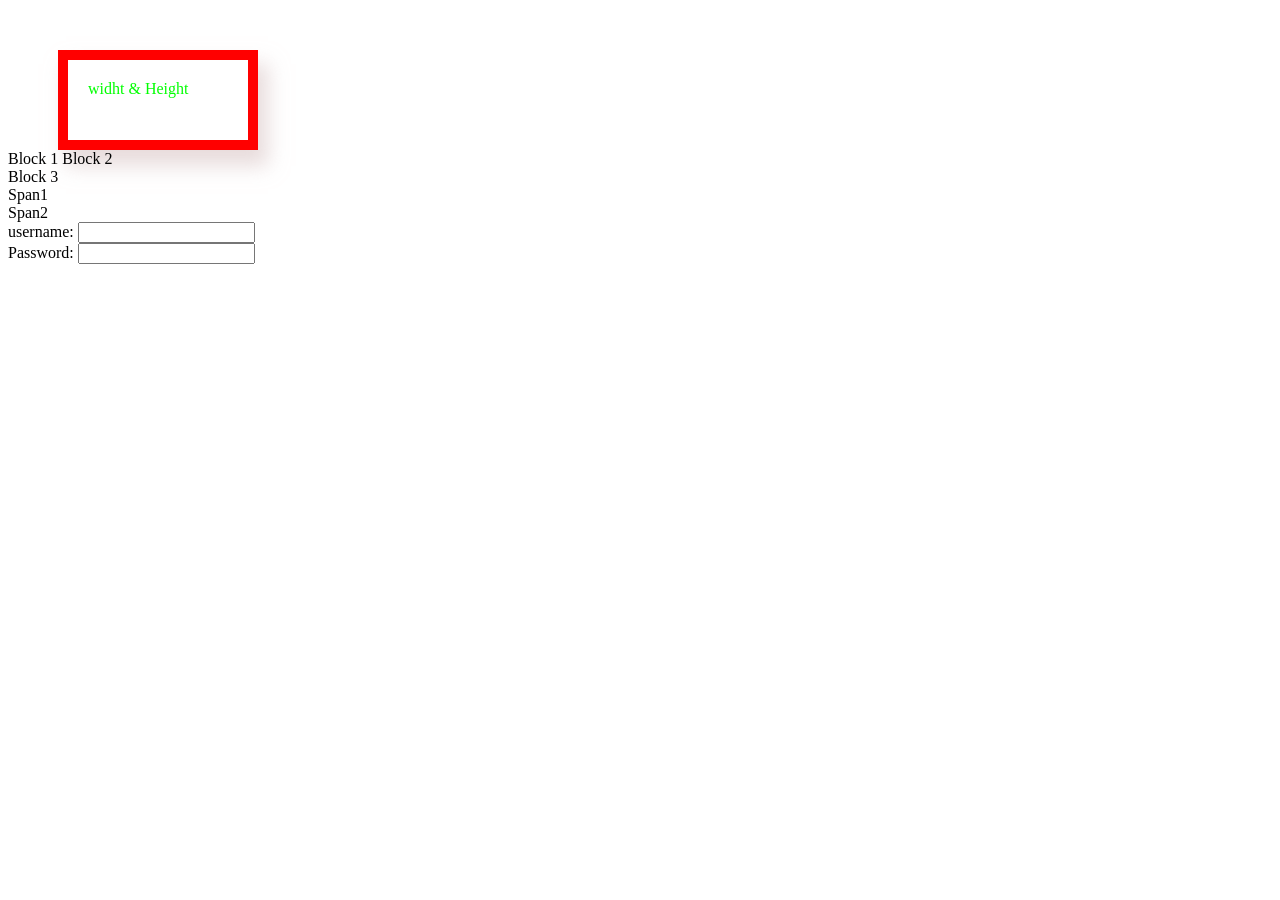
<file: index.html>
<!DOCTYPE html>
<html lang="en">

<head>
    <meta charset="UTF-8">
    <meta name="viewport" content="width=device-width, initial-scale=1.0">
    <title>Document</title>
    <link rel="stylesheet" href="common.css" />
</head>

<body>
    <div class="widthHeight">widht & Height</div>
    <div id="block1"> Block 1</div>
    <div id="block2"> Block 2</div>
    <div id="block3"> Block 3</div>

    <span id="span1">Span1 </span>
    <span id="span2">Span2 </span>
    <label>
        username:
        <input type="text" name="username" />
    </label>
    <label>
        Password:
        <input type="text" name="Password" />
    </label>
</body>

</html>
</file>
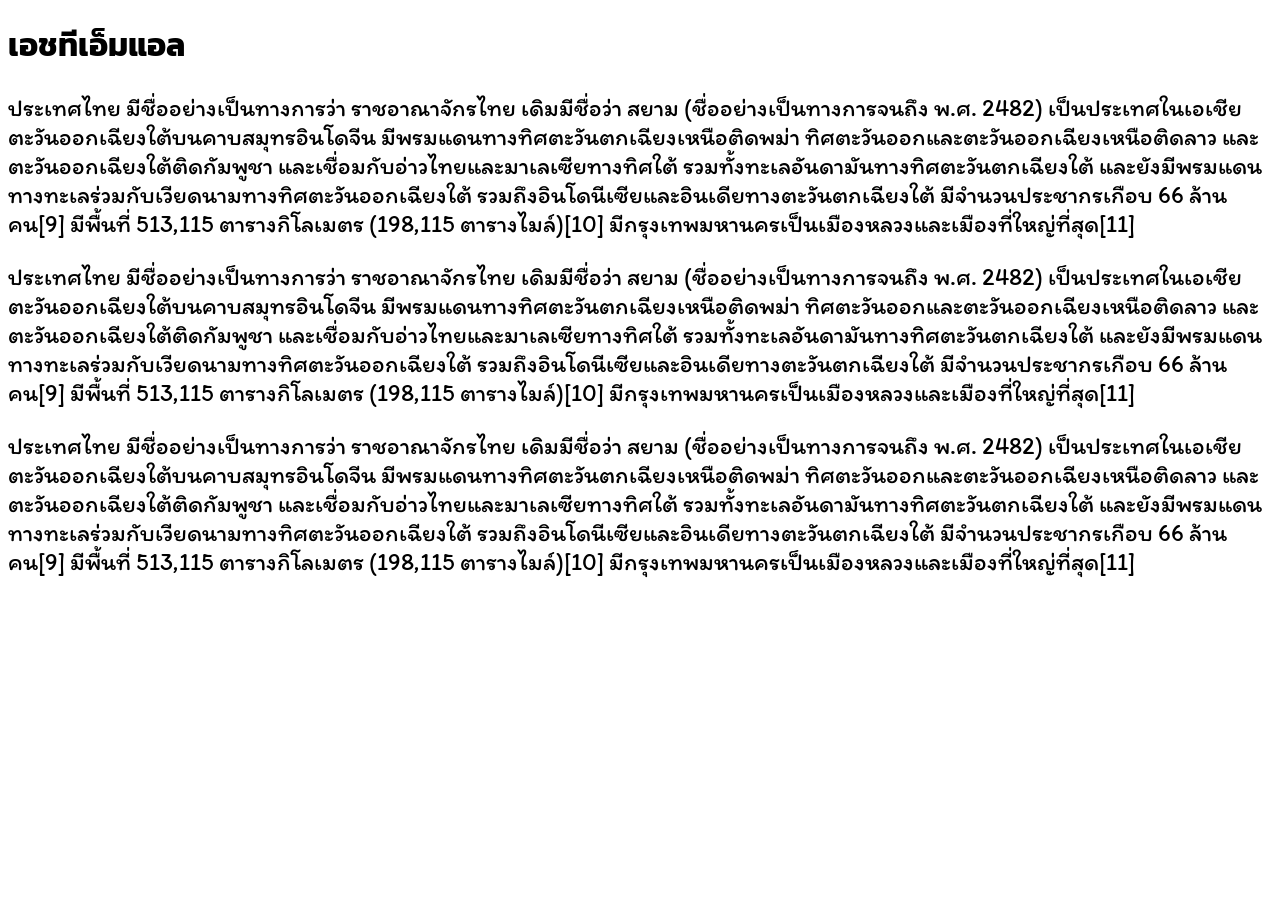
<file: block.html>
<!DOCTYPE html>
<html lang="en">

<head>
    <meta charset="UTF-8">
    <meta name="viewport" content="width=device-width, initial-scale=1.0">
    <title>My block></title>
    <link rel="preconnect" href="https://fonts.googleapis.com">
    <link rel="preconnect" href="https://fonts.gstatic.com" crossorigin>
    <link href="https://fonts.googleapis.com/css2?family=Itim&display=swap" rel="stylesheet">
    <link rel="preconnect" href="https://fonts.googleapis.com">
    <link rel="preconnect" href="https://fonts.gstatic.com" crossorigin>
    <link
        href="https://fonts.googleapis.com/css2?family=Kanit:ital,wght@0,100;0,200;0,300;0,400;0,500;0,600;0,700;0,800;0,900;1,100;1,200;1,300;1,400;1,500;1,600;1,700;1,800;1,900&display=swap"
        rel="stylesheet">

    <style>
        h1 {
            font-family: 'Kanit', sans-serif;
            font-weight: 600px;
        }


        p {
            font-family: 'Itim', cursive;
            font-size: 24px;
        }
    </style>
</head>

<body>
    <h1>เอชทีเอ็มแอล</h1>

    <p>
        ประเทศไทย มีชื่ออย่างเป็นทางการว่า ราชอาณาจักรไทย เดิมมีชื่อว่า สยาม (ชื่ออย่างเป็นทางการจนถึง พ.ศ. 2482)
        เป็นประเทศในเอเชียตะวันออกเฉียงใต้บนคาบสมุทรอินโดจีน มีพรมแดนทางทิศตะวันตกเฉียงเหนือติดพม่า
        ทิศตะวันออกและตะวันออกเฉียงเหนือติดลาว และตะวันออกเฉียงใต้ติดกัมพูชา และเชื่อมกับอ่าวไทยและมาเลเซียทางทิศใต้
        รวมทั้งทะเลอันดามันทางทิศตะวันตกเฉียงใต้ และยังมีพรมแดนทางทะเลร่วมกับเวียดนามทางทิศตะวันออกเฉียงใต้
        รวมถึงอินโดนีเซียและอินเดียทางตะวันตกเฉียงใต้ มีจำนวนประชากรเกือบ 66 ล้านคน[9] มีพื้นที่ 513,115 ตารางกิโลเมตร
        (198,115 ตารางไมล์)[10] มีกรุงเทพมหานครเป็นเมืองหลวงและเมืองที่ใหญ่ที่สุด[11]
    </p>
    <p>
        ประเทศไทย มีชื่ออย่างเป็นทางการว่า ราชอาณาจักรไทย เดิมมีชื่อว่า สยาม (ชื่ออย่างเป็นทางการจนถึง พ.ศ. 2482)
        เป็นประเทศในเอเชียตะวันออกเฉียงใต้บนคาบสมุทรอินโดจีน มีพรมแดนทางทิศตะวันตกเฉียงเหนือติดพม่า
        ทิศตะวันออกและตะวันออกเฉียงเหนือติดลาว และตะวันออกเฉียงใต้ติดกัมพูชา และเชื่อมกับอ่าวไทยและมาเลเซียทางทิศใต้
        รวมทั้งทะเลอันดามันทางทิศตะวันตกเฉียงใต้ และยังมีพรมแดนทางทะเลร่วมกับเวียดนามทางทิศตะวันออกเฉียงใต้
        รวมถึงอินโดนีเซียและอินเดียทางตะวันตกเฉียงใต้ มีจำนวนประชากรเกือบ 66 ล้านคน[9] มีพื้นที่ 513,115 ตารางกิโลเมตร
        (198,115 ตารางไมล์)[10] มีกรุงเทพมหานครเป็นเมืองหลวงและเมืองที่ใหญ่ที่สุด[11]
    </p>
    <p>
        ประเทศไทย มีชื่ออย่างเป็นทางการว่า ราชอาณาจักรไทย เดิมมีชื่อว่า สยาม (ชื่ออย่างเป็นทางการจนถึง พ.ศ. 2482)
        เป็นประเทศในเอเชียตะวันออกเฉียงใต้บนคาบสมุทรอินโดจีน มีพรมแดนทางทิศตะวันตกเฉียงเหนือติดพม่า
        ทิศตะวันออกและตะวันออกเฉียงเหนือติดลาว และตะวันออกเฉียงใต้ติดกัมพูชา และเชื่อมกับอ่าวไทยและมาเลเซียทางทิศใต้
        รวมทั้งทะเลอันดามันทางทิศตะวันตกเฉียงใต้ และยังมีพรมแดนทางทะเลร่วมกับเวียดนามทางทิศตะวันออกเฉียงใต้
        รวมถึงอินโดนีเซียและอินเดียทางตะวันตกเฉียงใต้ มีจำนวนประชากรเกือบ 66 ล้านคน[9] มีพื้นที่ 513,115 ตารางกิโลเมตร
        (198,115 ตารางไมล์)[10] มีกรุงเทพมหานครเป็นเมืองหลวงและเมืองที่ใหญ่ที่สุด[11]
    </p>
</body>

</html>
</file>
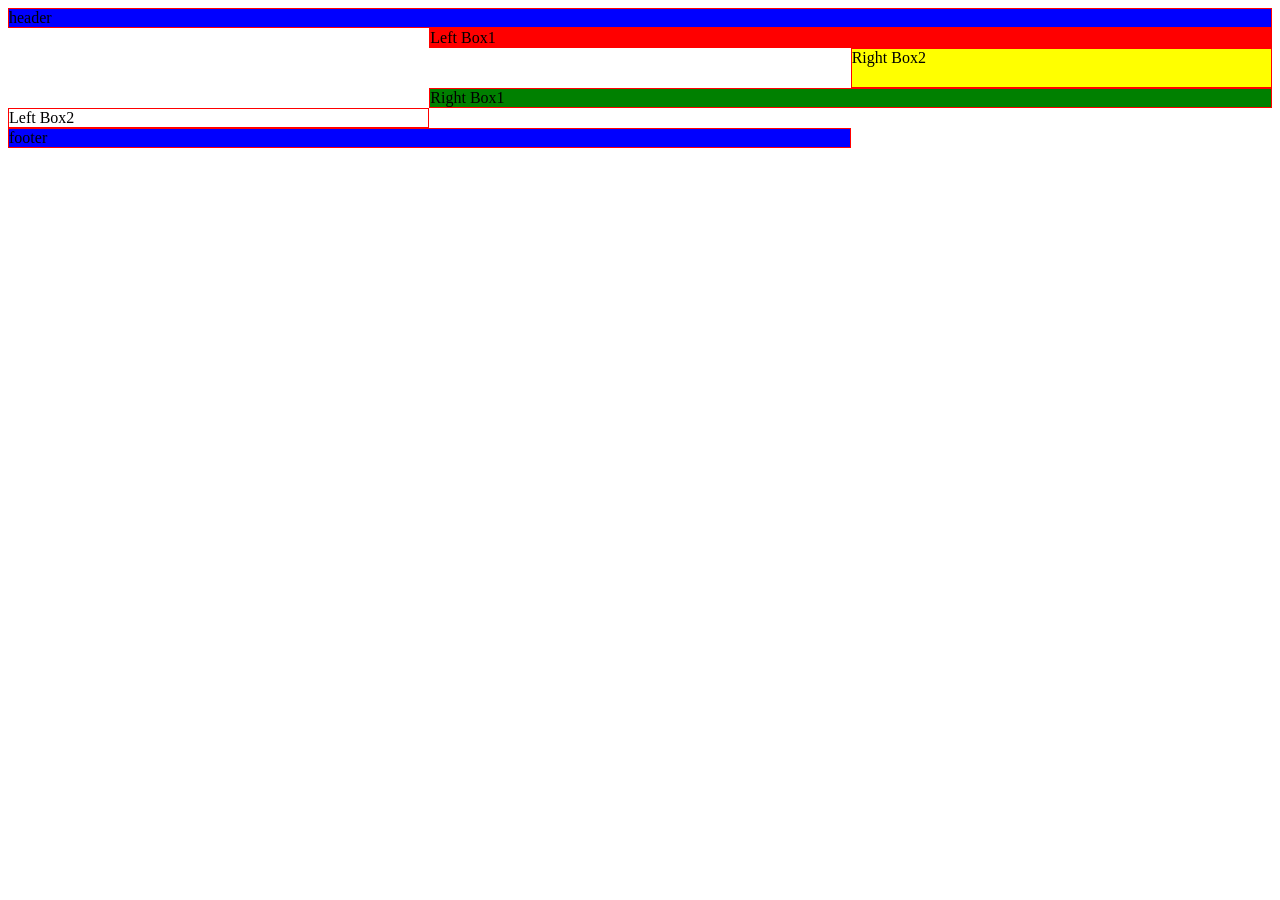
<file: grid-2.html>
<!DOCTYPE html>
<html lang="en">

<head>
    <meta charset="UTF-8">
    <meta name="viewport" content="width=device-width, initial-scale=1.0">
    <title>Document</title>
    <style>
        body {
            display: grid;
            grid-template-columns: 1fr 1fr 1fr;
            grid-template-rows: 1fr 1fr 1fr 1fr;
        }

        body>* {
            border: 1px solid red;
        }

        header {
            grid-column: 1/4;
            background-color: blue;
        }

        #left1 {
            grid-column: 2/4;
            background-color: red;
        }

        #right1 {
            grid-column: 2/4;
            background-color: green;
        }

        #left2 {
            
        }

        #right2 {
            grid-row: 3/5;
            grid-column: 3/4;
            background-color: yellow;
        }
        footer {
            grid-column: 1/3;
            background-color: blue;
        }
    </style>
</head>

<body>
    <header>header</header>
    <div id="left1">Left Box1</div>
    <div id="right1">Right Box1</div>
    <div id="left2">Left Box2</div>
    <div id="right2">Right Box2</div>
    <footer>footer</footer>
</body>

</html>
</file>
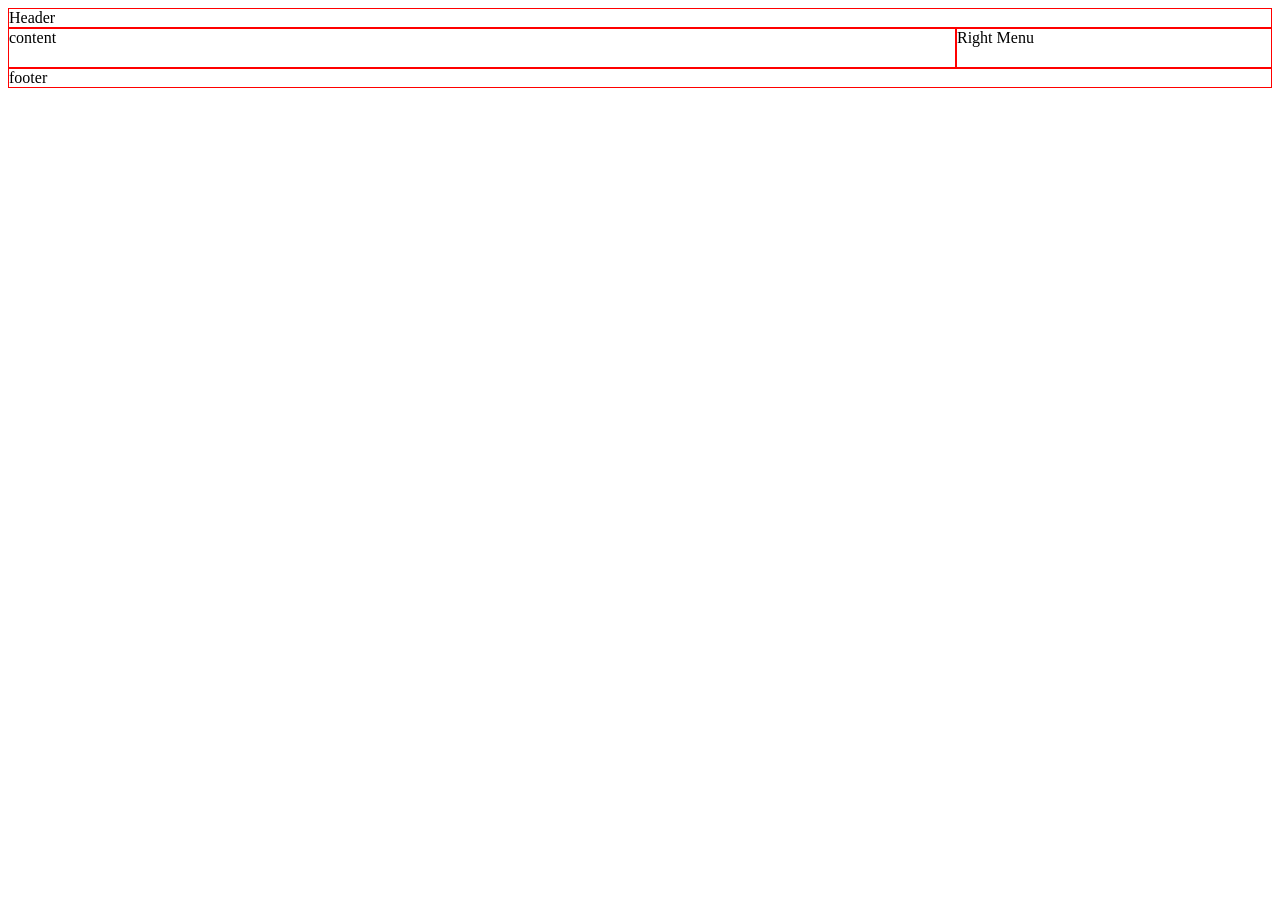
<file: grid.html>
<!DOCTYPE html>
<html lang="en">

<head>
    <meta charset="UTF-8">
    <meta name="viewport" content="width=device-width, initial-scale=1.0">
    <title>Document</title>
    <style>
        * {
            box-sizing: border-box;
        }

        #MainContent {
            display: grid;
            grid-template-columns: 3fr 1fr;
            grid-template-rows: 1fr 2fr 1fr;
        }

        #MainContent >* {
            border: 1px solid red;
    
        }

        header {
            grid-column: 1/3;
        }

        footer {
            grid-column: 1/3;
        }
    </style>
</head>

<body id="MainContent">
    <header> Header</header>
    <main>
        <section>
            content
        </section>
    </main>
    <aside>Right Menu</aside>
    <footer>footer</footer>
</body>

</html>
</file>
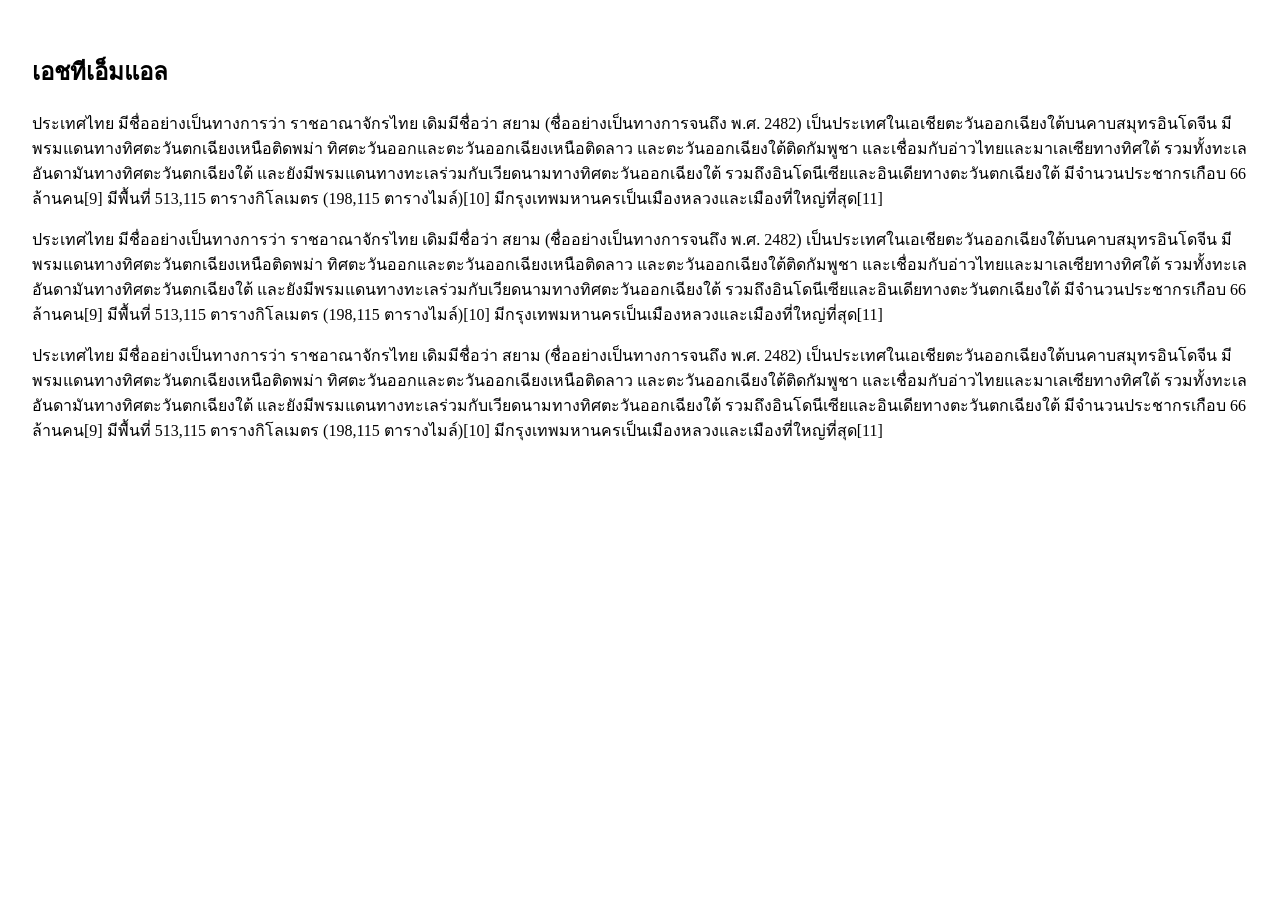
<file: responsive.html>
<!DOCTYPE html>
<html lang="en">

<head>
    <meta charset="UTF-8">
    <meta name="viewport" content="width=device-width, initial-scale=1.0">
    <title>Document</title>
    <style>
        * {
            box-sizing: border-box;
        }

        html,
        body {
            margin: 0;
            padding: 0;
        }

        /* #mainBox {
            background: red;
            width: 100vw;
            height: 100vh;
        }

        @media (max-width: 1000px) {
            #mainBox {
                background: blue;
            }
        } */

        body{
            display: flex;
            justify-content: center;
        }
         #blogContent {
            padding: 2em;
         }
         @media (min-width: 800px) and (max-width: 1200px) {
            #blogContent {
                max-width: 80vw;
               
            }
            @media (min-width: 1200px) {
                #blogContent {
                    max-width: 40vw;
                }
                
            }
         }
    </style>
</head>

<body>
    <section id="blogContent">
        <h1>เอชทีเอ็มแอล</h1>

        <p>
            ประเทศไทย มีชื่ออย่างเป็นทางการว่า ราชอาณาจักรไทย เดิมมีชื่อว่า สยาม (ชื่ออย่างเป็นทางการจนถึง พ.ศ. 2482)
            เป็นประเทศในเอเชียตะวันออกเฉียงใต้บนคาบสมุทรอินโดจีน มีพรมแดนทางทิศตะวันตกเฉียงเหนือติดพม่า
            ทิศตะวันออกและตะวันออกเฉียงเหนือติดลาว และตะวันออกเฉียงใต้ติดกัมพูชา และเชื่อมกับอ่าวไทยและมาเลเซียทางทิศใต้
            รวมทั้งทะเลอันดามันทางทิศตะวันตกเฉียงใต้ และยังมีพรมแดนทางทะเลร่วมกับเวียดนามทางทิศตะวันออกเฉียงใต้
            รวมถึงอินโดนีเซียและอินเดียทางตะวันตกเฉียงใต้ มีจำนวนประชากรเกือบ 66 ล้านคน[9] มีพื้นที่ 513,115
            ตารางกิโลเมตร
            (198,115 ตารางไมล์)[10] มีกรุงเทพมหานครเป็นเมืองหลวงและเมืองที่ใหญ่ที่สุด[11]
        </p>
        <p>
            ประเทศไทย มีชื่ออย่างเป็นทางการว่า ราชอาณาจักรไทย เดิมมีชื่อว่า สยาม (ชื่ออย่างเป็นทางการจนถึง พ.ศ. 2482)
            เป็นประเทศในเอเชียตะวันออกเฉียงใต้บนคาบสมุทรอินโดจีน มีพรมแดนทางทิศตะวันตกเฉียงเหนือติดพม่า
            ทิศตะวันออกและตะวันออกเฉียงเหนือติดลาว และตะวันออกเฉียงใต้ติดกัมพูชา และเชื่อมกับอ่าวไทยและมาเลเซียทางทิศใต้
            รวมทั้งทะเลอันดามันทางทิศตะวันตกเฉียงใต้ และยังมีพรมแดนทางทะเลร่วมกับเวียดนามทางทิศตะวันออกเฉียงใต้
            รวมถึงอินโดนีเซียและอินเดียทางตะวันตกเฉียงใต้ มีจำนวนประชากรเกือบ 66 ล้านคน[9] มีพื้นที่ 513,115
            ตารางกิโลเมตร
            (198,115 ตารางไมล์)[10] มีกรุงเทพมหานครเป็นเมืองหลวงและเมืองที่ใหญ่ที่สุด[11]
        </p>
        <p>
            ประเทศไทย มีชื่ออย่างเป็นทางการว่า ราชอาณาจักรไทย เดิมมีชื่อว่า สยาม (ชื่ออย่างเป็นทางการจนถึง พ.ศ. 2482)
            เป็นประเทศในเอเชียตะวันออกเฉียงใต้บนคาบสมุทรอินโดจีน มีพรมแดนทางทิศตะวันตกเฉียงเหนือติดพม่า
            ทิศตะวันออกและตะวันออกเฉียงเหนือติดลาว และตะวันออกเฉียงใต้ติดกัมพูชา และเชื่อมกับอ่าวไทยและมาเลเซียทางทิศใต้
            รวมทั้งทะเลอันดามันทางทิศตะวันตกเฉียงใต้ และยังมีพรมแดนทางทะเลร่วมกับเวียดนามทางทิศตะวันออกเฉียงใต้
            รวมถึงอินโดนีเซียและอินเดียทางตะวันตกเฉียงใต้ มีจำนวนประชากรเกือบ 66 ล้านคน[9] มีพื้นที่ 513,115
            ตารางกิโลเมตร
            (198,115 ตารางไมล์)[10] มีกรุงเทพมหานครเป็นเมืองหลวงและเมืองที่ใหญ่ที่สุด[11]
        </p>
    </section>
</body>

</html>
</file>
<file: common.css>
*{
    box-sizing: border-box;
}
.widthHeight {
    height: 100px;
    width: 200px;
    /* background-color: #3fac6d; */
    background-image: url('https://plus.unsplash.com/premium_photo-1686242214702-3dd33be67b9f?q=80&w=687&auto=format&fit=crop&ixlib=rb-4.1.0&ixid=M3wxMjA3fDB8MHxwaG90by1wYWdlfHx8fGVufDB8fHx8fA%3D%3D');
    background-size: cover;
    color:rgb(0,255,0);
    border-color: red;
    border-width: 10px;
    border-style: solid;
    margin-top: 50px;
    margin-left: 50px;
    padding-top: 20px;
    padding-left: 20px;
    box-shadow: 9px 15px 19px 1px rgba(217,198,198,0.61);
}

#block1, #block2 { 
        display: inline;
    }
#span1,#span2 {
        display: block;
    }
    label {
        display: block;
    }
</file>
